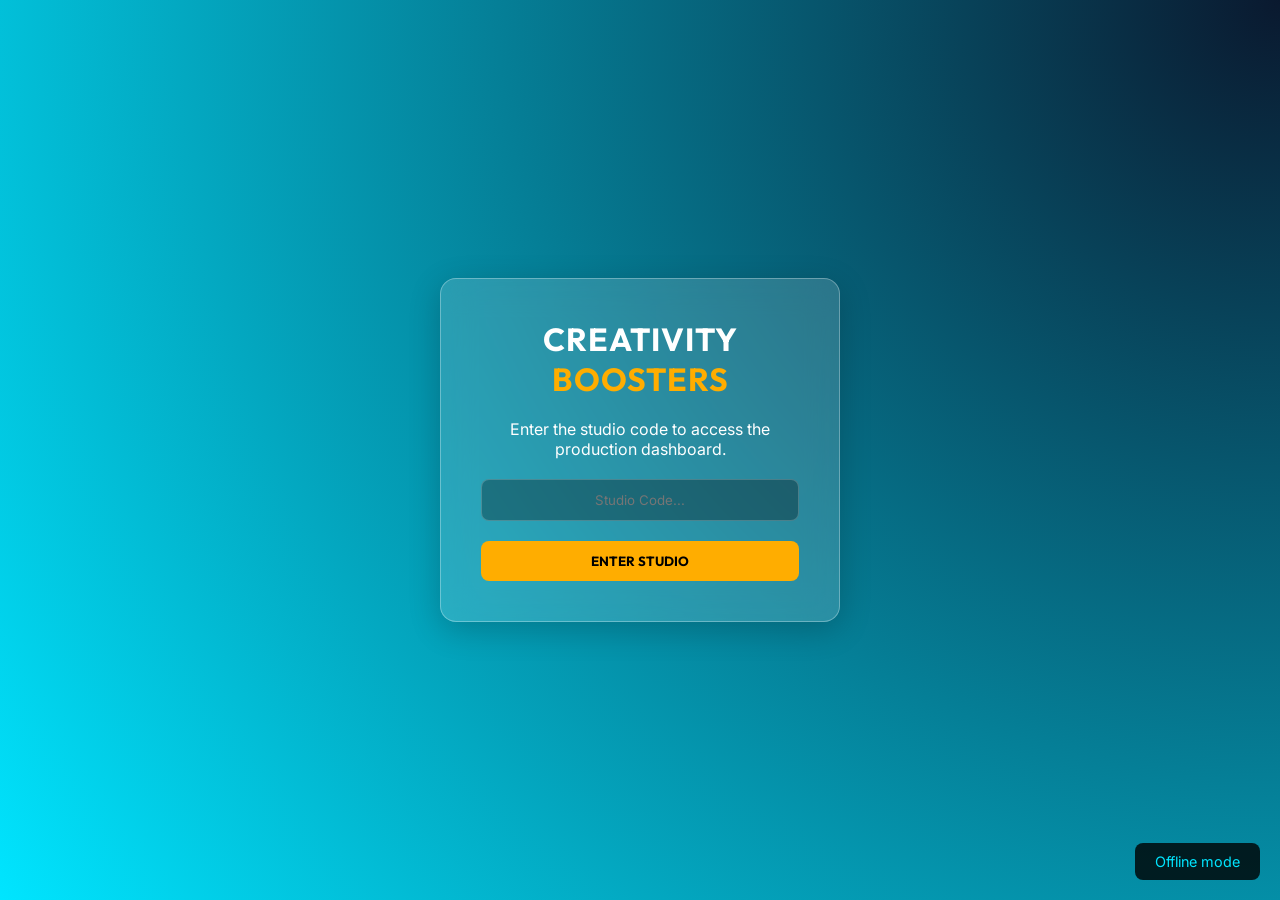
<file: index.html>
<!DOCTYPE html>
<html lang="en">

<head>
    <meta charset="UTF-8">
    <meta name="viewport" content="width=device-width, initial-scale=1.0">
    <title>Creativity Boosters | Command Center</title>
    <link rel="preconnect" href="https://fonts.googleapis.com">
    <link rel="preconnect" href="https://fonts.gstatic.com" crossorigin>
    <link href="https://fonts.googleapis.com/css2?family=Inter:wght@400;500;600&family=Outfit:wght@700;800&display=swap"
        rel="stylesheet">
    <link rel="stylesheet" href="style.css">
</head>

<body>
    <div id="app-container">

        <!-- Authentication Overlay -->
        <div id="login-overlay" class="glass-panel">
            <h1 class="logo-text">CREATIVITY <span class="accent-text">BOOSTERS</span></h1>
            <p>Enter the studio code to access the production dashboard.</p>
            <input type="password" id="password-input" placeholder="Studio Code...">
            <button id="login-btn">ENTER STUDIO</button>
            <p id="error-msg" style="color:red; display:none; margin-top:10px;">Access Denied</p>
        </div>

        <main id="dashboard" class="hidden">
            <!-- Header & Progress -->
            <header class="dashboard-header glass-panel">
                <div class="header-left">
                    <h2>CREATIVITY <span class="accent-text">BOOSTERS</span></h2>
                    <span class="badging">SEASON 1</span>
                    <button id="add-card-btn" class="add-btn" onclick="openAddModal()">+ ADD EPISODE</button>
                </div>

                <div class="progress-section">
                    <div class="progress-labels">
                        <span>Season Progress: <span id="progress-text">0/6 Ready</span></span>
                    </div>
                    <div class="progress-track">
                        <div class="progress-fill" id="season-progress"></div>
                        <div class="milestone m-50" title="Halfway There!"></div>
                        <div class="milestone m-100" title="Season Complete!"></div>
                    </div>
                </div>
            </header>

            <!-- Add Card Modal -->
            <div id="add-modal" class="modal-overlay" style="display:none;">
                <div class="modal-content glass-panel">
                    <h3>Add New Episode Idea</h3>
                    <input type="text" id="new-title" placeholder="Episode Title (e.g., Ep 09: Topic Name)">
                    <input type="text" id="new-desc" placeholder="Hook or Description">
                    <div class="modal-buttons">
                        <button onclick="closeAddModal()" class="btn-secondary">Cancel</button>
                        <button onclick="submitNewCard()" class="btn-primary">Add to Ideas</button>
                    </div>
                </div>
            </div>

            <!-- Kanban Board -->
            <section class="kanban-board">

                <!-- Column 1: IDEAS -->
                <div class="column" id="col-ideas">
                    <div class="col-header" style="border-color: var(--state-idea)">
                        <h3>IDEAS</h3>
                        <span class="count">0</span>
                    </div>
                    <div class="card-stack" id="stack-ideas" ondrop="drop(event)" ondragover="allowDrop(event)">
                        <!-- Cards injected by JS -->
                    </div>
                </div>

                <!-- Column 2: RESEARCHING (Zeigarnik Effect Zone) -->
                <div class="column" id="col-researching">
                    <div class="col-header" style="border-color: var(--state-researching)">
                        <h3>RESEARCHING <span class="badge" id="researching-badge" style="display:none"></span></h3>
                        <span class="count">0</span>
                    </div>
                    <div class="card-stack" id="stack-researching" ondrop="drop(event)" ondragover="allowDrop(event)">
                        <!-- Cards injected by JS -->
                    </div>
                </div>

                <!-- Column 3: READY -->
                <div class="column" id="col-ready">
                    <div class="col-header" style="border-color: var(--state-ready)">
                        <h3>READY</h3>
                        <span class="count">0</span>
                    </div>
                    <div class="card-stack" id="stack-ready" ondrop="drop(event)" ondragover="allowDrop(event)">
                        <!-- Cards injected by JS -->
                    </div>
                </div>

                <!-- Column 4: POST-PRODUCTION (Consolidated Checklist Zone) -->
                <div class="column" id="col-production">
                    <div class="col-header" style="border-color: var(--state-production)">
                        <h3>PRODUCTION</h3>
                        <span class="count">0</span>
                    </div>
                    <div class="card-stack" id="stack-production" ondrop="drop(event)" ondragover="allowDrop(event)">
                        <!-- Cards injected by JS -->
                    </div>
                </div>

            </section>
        </main>

    </div>
    <script src="app.js"></script>
</body>

</html>
</file>
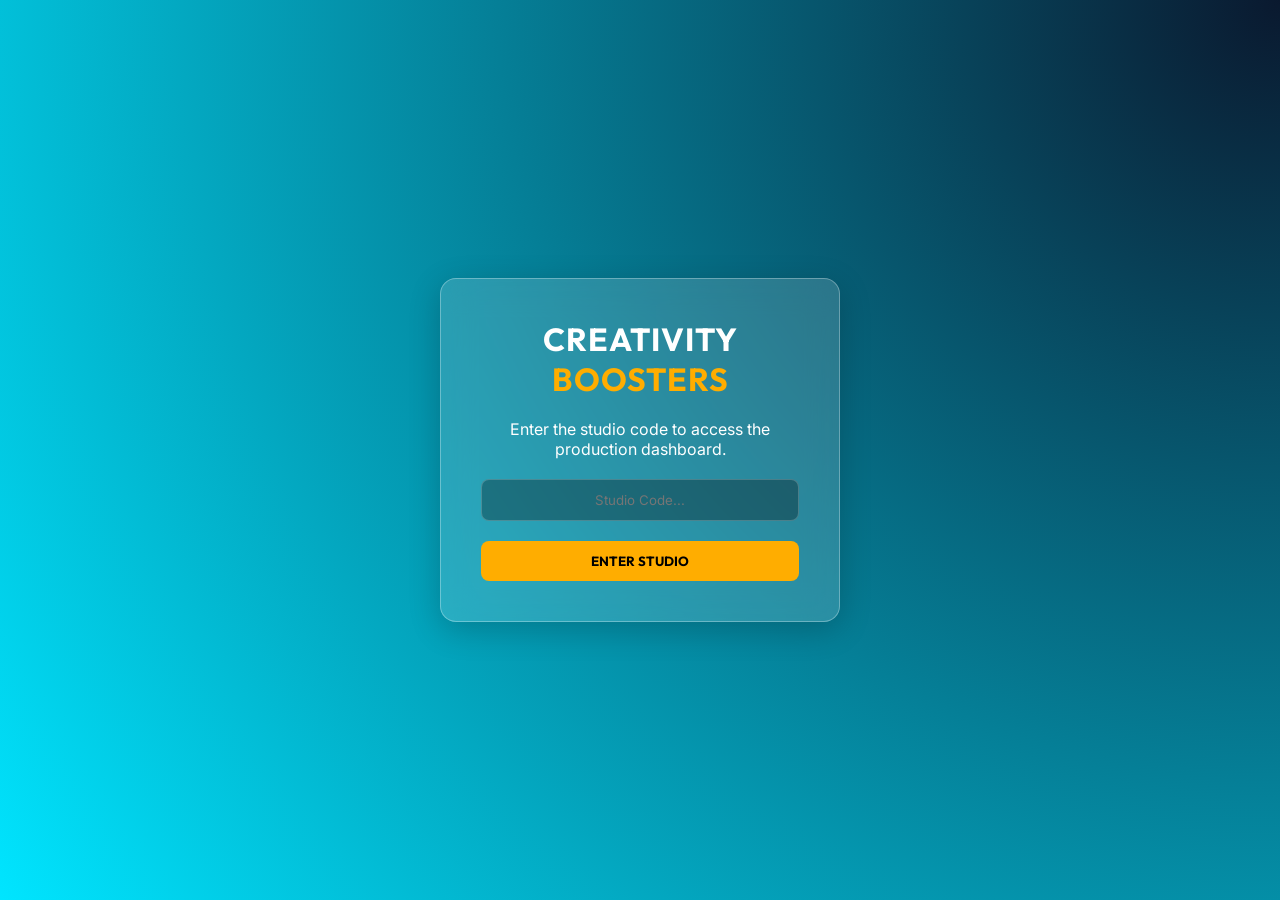
<file: dashboard/index.html>
<!DOCTYPE html>
<html lang="en">

<head>
    <meta charset="UTF-8">
    <meta name="viewport" content="width=device-width, initial-scale=1.0">
    <title>Creativity Boosters | Command Center</title>
    <link rel="preconnect" href="https://fonts.googleapis.com">
    <link rel="preconnect" href="https://fonts.gstatic.com" crossorigin>
    <link href="https://fonts.googleapis.com/css2?family=Inter:wght@400;500;600&family=Outfit:wght@700;800&display=swap"
        rel="stylesheet">
    <link rel="stylesheet" href="style.css">
</head>

<body>
    <div id="app-container">

        <!-- Authentication Overlay -->
        <div id="login-overlay" class="glass-panel">
            <h1 class="logo-text">CREATIVITY <span class="accent-text">BOOSTERS</span></h1>
            <p>Enter the studio code to access the production dashboard.</p>
            <input type="password" id="password-input" placeholder="Studio Code...">
            <button id="login-btn">ENTER STUDIO</button>
            <p id="error-msg" style="color:red; display:none; margin-top:10px;">Access Denied</p>
        </div>

        <main id="dashboard" class="hidden">
            <!-- Header & Progress -->
            <header class="dashboard-header glass-panel">
                <div class="header-left">
                    <h2>CREATIVITY <span class="accent-text">BOOSTERS</span></h2>
                    <span class="badging">SEASON 1</span>
                </div>

                <div class="progress-section">
                    <div class="progress-labels">
                        <span>Season Progress: <span id="progress-text">0/6 Ready</span></span>
                    </div>
                    <div class="progress-track">
                        <div class="progress-fill" id="season-progress"></div>
                        <div class="milestone m-50" title="Halfway There!"></div>
                        <div class="milestone m-100" title="Season Complete!"></div>
                    </div>
                </div>
            </header>

            <!-- Kanban Board -->
            <section class="kanban-board">

                <!-- Column 1: IDEAS -->
                <div class="column" id="col-ideas">
                    <div class="col-header" style="border-color: var(--state-idea)">
                        <h3>IDEAS</h3>
                        <span class="count">0</span>
                    </div>
                    <div class="card-stack" id="stack-ideas" ondrop="drop(event)" ondragover="allowDrop(event)">
                        <!-- Cards injected by JS -->
                    </div>
                </div>

                <!-- Column 2: RESEARCHING (Zeigarnik Effect Zone) -->
                <div class="column" id="col-researching">
                    <div class="col-header" style="border-color: var(--state-researching)">
                        <h3>RESEARCHING <span class="badge" id="researching-badge" style="display:none"></span></h3>
                        <span class="count">0</span>
                    </div>
                    <div class="card-stack" id="stack-researching" ondrop="drop(event)" ondragover="allowDrop(event)">
                        <!-- Cards injected by JS -->
                    </div>
                </div>

                <!-- Column 3: READY -->
                <div class="column" id="col-ready">
                    <div class="col-header" style="border-color: var(--state-ready)">
                        <h3>READY</h3>
                        <span class="count">0</span>
                    </div>
                    <div class="card-stack" id="stack-ready" ondrop="drop(event)" ondragover="allowDrop(event)">
                        <!-- Cards injected by JS -->
                    </div>
                </div>

                <!-- Column 4: POST-PRODUCTION (Consolidated Checklist Zone) -->
                <div class="column" id="col-production">
                    <div class="col-header" style="border-color: var(--state-production)">
                        <h3>PRODUCTION</h3>
                        <span class="count">0</span>
                    </div>
                    <div class="card-stack" id="stack-production" ondrop="drop(event)" ondragover="allowDrop(event)">
                        <!-- Cards injected by JS -->
                    </div>
                </div>

            </section>
        </main>

    </div>
    <script src="app.js"></script>
</body>

</html>
</file>
<file: style.css>
/* --- Variables & Reset --- */
:root {
    /* Deep Navy Backgrounds */
    --bg-main: #00E5FF;
    /* User Preference: Neon Cyan */
    --bg-secondary: #0a192f;
    /* Deep Navy: Keeps depth and readability */

    /* Accents */
    --accent-primary: #FFAD00;
    /* Boosters Orange: Complementary to Cyan */
    --accent-secondary: #ffffff;
    /* White: Clean accent against the vivid background */

    /* 
       COLOR PALETTE DOCUMENTATION:
       - --bg-main (#00E5FF): The electric cyan core of the brand. Used in gradients to provide energy.
       - --accent-primary (#FFAD00): "Creativity" signal. Used for progress bars and badges.
       - --state-researching (#FF6D00): Darker orange chosen over yellow for better readability against cyan.
       - The rest of the interface uses high-opacity glassmorphism to let the cyan shine through without compromising text legibility.
    */

    /* --- Semantic States (Status Colors) --- */
    --state-idea: #4a5568;
    /* Slate Grey: Neutral, unobtrusive for "Backlog" */
    --state-researching: #FF6D00;
    /* Deep Orange: Active Research Phase. */
    --state-ready: #00C853;
    /* Vivid Green: "Go" signal. High contrast. */
    --state-production: #6200ea;
    /* Deep Purple: "Active Work" zone. Replaces Blue/Recorded. */

    /* Glassmorphism */
    --glass-bg: rgba(255, 255, 255, 0.15);
    /* Increased opacity for better contrast on bright bg */
    --glass-border: 1px solid rgba(255, 255, 255, 0.3);
    --glass-blur: blur(16px);
    --shadow-soft: 0 8px 32px 0 rgba(0, 0, 0, 0.2);

    /* Type */
    --font-head: 'Outfit', sans-serif;
    --font-body: 'Inter', sans-serif;
    --text-bright: #ffffff;
    --text-dark: #1a202c;
    /* New dark text for better read on light/cyan areas */
    --text-muted: #e2e8f0;
    /* Lighter muted text for glass cards */
}

* {
    box-sizing: border-box;
    margin: 0;
    padding: 0;
}

body {
    background: radial-gradient(circle at top right, var(--bg-secondary), var(--bg-main));
    color: var(--text-bright);
    font-family: var(--font-body);
    height: 100vh;
    overflow: hidden;
    /* App-like feel */
}

/* --- Layout --- */
#app-container {
    max-width: 1400px;
    margin: 0 auto;
    height: 100%;
    padding: 20px;
    position: relative;
    display: flex;
    flex-direction: column;
}

.hidden {
    display: none !important;
}

/* --- Utility: Glass Panel --- */
.glass-panel {
    background: var(--glass-bg);
    backdrop-filter: var(--glass-blur);
    -webkit-backdrop-filter: var(--glass-blur);
    border: var(--glass-border);
    border-radius: 16px;
    box-shadow: var(--shadow-soft);
}

/* --- Login Overlay --- */
#login-overlay {
    position: absolute;
    top: 50%;
    left: 50%;
    transform: translate(-50%, -50%);
    width: 400px;
    padding: 40px;
    text-align: center;
    z-index: 100;
}

.logo-text {
    font-family: var(--font-head);
    font-size: 2rem;
    margin-bottom: 20px;
    letter-spacing: 1px;
}

.accent-text {
    color: var(--accent-primary);
}

#password-input {
    width: 100%;
    padding: 12px;
    margin: 20px 0;
    background: rgba(0, 0, 0, 0.3);
    border: 1px solid rgba(255, 255, 255, 0.2);
    border-radius: 8px;
    color: white;
    font-family: var(--font-body);
    text-align: center;
}

#login-btn {
    width: 100%;
    padding: 12px;
    background: var(--accent-primary);
    border: none;
    border-radius: 8px;
    color: black;
    font-weight: bold;
    cursor: pointer;
    font-family: var(--font-head);
    transition: transform 0.2s;
}

#login-btn:hover {
    transform: scale(1.02);
}

/* --- Dashboard Header --- */
.dashboard-header {
    display: flex;
    justify-content: space-between;
    align-items: center;
    padding: 20px 30px;
    margin-bottom: 20px;
}

.badging {
    background: rgba(0, 0, 0, 0.3);
    padding: 4px 8px;
    border-radius: 4px;
    font-size: 0.8rem;
    color: var(--text-muted);
    margin-left: 10px;
    border: 1px solid rgba(255, 255, 255, 0.1);
}

/* --- Progress Bar (Goal Gradient) --- */
.progress-section {
    width: 400px;
}

.progress-labels {
    display: flex;
    justify-content: space-between;
    font-size: 0.9rem;
    margin-bottom: 8px;
    color: var(--text-muted);
}

.progress-track {
    height: 12px;
    background: rgba(0, 0, 0, 0.4);
    border-radius: 6px;
    position: relative;
    overflow: visible;
    /* To let milestones pop out */
}

.progress-fill {
    height: 100%;
    width: 0%;
    /* JS updates this */
    background: linear-gradient(90deg, var(--accent-secondary), var(--accent-primary));
    border-radius: 6px;
    transition: width 0.8s cubic-bezier(0.22, 1, 0.36, 1);
}

.milestone {
    width: 16px;
    height: 16px;
    background: var(--bg-main);
    border: 2px solid var(--text-muted);
    border-radius: 50%;
    position: absolute;
    top: -2px;
    z-index: 2;
}

.m-50 {
    left: 50%;
    transform: translateX(-50%);
}

.m-100 {
    right: -2px;
}

/* Milestone Animation */
@keyframes glow {
    0% {
        box-shadow: 0 0 5px var(--accent-primary);
    }

    50% {
        box-shadow: 0 0 20px var(--accent-primary);
    }

    100% {
        box-shadow: 0 0 5px var(--accent-primary);
    }
}

.progress-fill.glow-active {
    animation: glow 2s infinite;
}

/* --- Kanban Board --- */
.kanban-board {
    display: flex;
    gap: 20px;
    flex: 1;
    overflow-x: auto;
    padding-bottom: 10px;
}

.column {
    flex: 1;
    min-width: 250px;
    display: flex;
    flex-direction: column;
    background: rgba(0, 0, 0, 0.2);
    border-radius: 16px;
    padding: 10px;
}

/* Zeigarnik Effect: Researching Column */
#col-researching {
    background: rgba(0, 0, 0, 0.35);
    /* Much darker to stand out against Cyan */
    /*background: rgba(255, 173, 0, 0.05);*/
    /* Very subtle tint */
}

/* Researching Badge */
#researching-badge {
    background: #ff4757;
    width: 10px;
    height: 10px;
    border-radius: 50%;
    display: inline-block;
    margin-left: 5px;
    box-shadow: 0 0 8px #ff4757;
    animation: badgePulse 2s infinite;
}

@keyframes badgePulse {
    0% {
        opacity: 0.5;
    }

    50% {
        opacity: 1;
    }

    100% {
        opacity: 0.5;
    }
}

.col-header {
    display: flex;
    justify-content: space-between;
    align-items: center;
    padding: 15px;
    border-top: 3px solid transparent;
    /* Colored via inline style */
    color: var(--text-muted);
    font-weight: 600;
    font-size: 0.9rem;
    letter-spacing: 1px;
}

.card-stack {
    flex: 1;
    overflow-y: auto;
    padding: 5px;
}

/* --- Cards --- */
.task-card {
    background: rgba(255, 255, 255, 0.08);
    backdrop-filter: blur(5px);
    border: 1px solid rgba(255, 255, 255, 0.05);
    border-radius: 12px;
    padding: 15px;
    margin-bottom: 10px;
    cursor: grab;
    transition: all 0.2s ease;
    border-left: 3px solid transparent;
}

.task-card:hover {
    transform: translateY(-3px);
    background: rgba(255, 255, 255, 0.12);
}

.task-card h4 {
    color: white;
    font-size: 1rem;
    margin-bottom: 5px;
}

.task-card p {
    font-size: 0.8rem;
    color: var(--text-muted);
}

/* Dragging visual */
.is-dragging {
    opacity: 0.5;
    transform: rotate(3deg) scale(0.95);
    background: var(--accent-secondary);
}

/* Pulsing Border for Research */
#col-researching .task-card {
    border-left-color: var(--state-researching);
    /* animation: cardPulse 4s infinite; removed for cleaner look, static border is enough cue */
}

/* --- Add Card Button --- */
.add-btn {
    background: var(--accent-primary);
    color: black;
    border: none;
    padding: 8px 16px;
    border-radius: 8px;
    font-weight: bold;
    cursor: pointer;
    margin-left: 15px;
    font-family: var(--font-head);
    transition: transform 0.2s, box-shadow 0.2s;
}

.add-btn:hover {
    transform: scale(1.05);
    box-shadow: 0 4px 15px rgba(255, 173, 0, 0.4);
}

/* --- Modal --- */
.modal-overlay {
    position: fixed;
    top: 0;
    left: 0;
    width: 100%;
    height: 100%;
    background: rgba(0, 0, 0, 0.7);
    display: flex;
    justify-content: center;
    align-items: center;
    z-index: 200;
}

.modal-content {
    width: 400px;
    padding: 30px;
    text-align: center;
}

.modal-content h3 {
    margin-bottom: 20px;
    font-family: var(--font-head);
}

.modal-content input {
    width: 100%;
    padding: 12px;
    margin-bottom: 15px;
    background: rgba(0, 0, 0, 0.3);
    border: 1px solid rgba(255, 255, 255, 0.2);
    border-radius: 8px;
    color: white;
    font-family: var(--font-body);
}

.modal-buttons {
    display: flex;
    gap: 10px;
    justify-content: center;
}

.btn-primary {
    background: var(--accent-primary);
    color: black;
    border: none;
    padding: 10px 20px;
    border-radius: 8px;
    font-weight: bold;
    cursor: pointer;
}

.btn-secondary {
    background: transparent;
    color: var(--text-muted);
    border: 1px solid rgba(255, 255, 255, 0.2);
    padding: 10px 20px;
    border-radius: 8px;
    cursor: pointer;
}

.btn-primary:hover,
.btn-secondary:hover {
    transform: scale(1.02);
}

.header-left {
    display: flex;
    align-items: center;
}
</file>
<file: dashboard/style.css>
/* --- Variables & Reset --- */
:root {
    /* Deep Navy Backgrounds */
    --bg-main: #00E5FF;
    /* User Preference: Neon Cyan */
    --bg-secondary: #0a192f;
    /* Deep Navy: Keeps depth and readability */

    /* Accents */
    --accent-primary: #FFAD00;
    /* Boosters Orange: Complementary to Cyan */
    --accent-secondary: #ffffff;
    /* White: Clean accent against the vivid background */

    /* 
       COLOR PALETTE DOCUMENTATION:
       - --bg-main (#00E5FF): The electric cyan core of the brand. Used in gradients to provide energy.
       - --accent-primary (#FFAD00): "Creativity" signal. Used for progress bars and badges.
       - --state-researching (#FF6D00): Darker orange chosen over yellow for better readability against cyan.
       - The rest of the interface uses high-opacity glassmorphism to let the cyan shine through without compromising text legibility.
    */

    /* --- Semantic States (Status Colors) --- */
    --state-idea: #4a5568;
    /* Slate Grey: Neutral, unobtrusive for "Backlog" */
    --state-researching: #FF6D00;
    /* Deep Orange: Active Research Phase. */
    --state-ready: #00C853;
    /* Vivid Green: "Go" signal. High contrast. */
    --state-production: #6200ea;
    /* Deep Purple: "Active Work" zone. Replaces Blue/Recorded. */

    /* Glassmorphism */
    --glass-bg: rgba(255, 255, 255, 0.15);
    /* Increased opacity for better contrast on bright bg */
    --glass-border: 1px solid rgba(255, 255, 255, 0.3);
    --glass-blur: blur(16px);
    --shadow-soft: 0 8px 32px 0 rgba(0, 0, 0, 0.2);

    /* Type */
    --font-head: 'Outfit', sans-serif;
    --font-body: 'Inter', sans-serif;
    --text-bright: #ffffff;
    --text-dark: #1a202c;
    /* New dark text for better read on light/cyan areas */
    --text-muted: #e2e8f0;
    /* Lighter muted text for glass cards */
}

* {
    box-sizing: border-box;
    margin: 0;
    padding: 0;
}

body {
    background: radial-gradient(circle at top right, var(--bg-secondary), var(--bg-main));
    color: var(--text-bright);
    font-family: var(--font-body);
    height: 100vh;
    overflow: hidden;
    /* App-like feel */
}

/* --- Layout --- */
#app-container {
    max-width: 1400px;
    margin: 0 auto;
    height: 100%;
    padding: 20px;
    position: relative;
    display: flex;
    flex-direction: column;
}

.hidden {
    display: none !important;
}

/* --- Utility: Glass Panel --- */
.glass-panel {
    background: var(--glass-bg);
    backdrop-filter: var(--glass-blur);
    -webkit-backdrop-filter: var(--glass-blur);
    border: var(--glass-border);
    border-radius: 16px;
    box-shadow: var(--shadow-soft);
}

/* --- Login Overlay --- */
#login-overlay {
    position: absolute;
    top: 50%;
    left: 50%;
    transform: translate(-50%, -50%);
    width: 400px;
    padding: 40px;
    text-align: center;
    z-index: 100;
}

.logo-text {
    font-family: var(--font-head);
    font-size: 2rem;
    margin-bottom: 20px;
    letter-spacing: 1px;
}

.accent-text {
    color: var(--accent-primary);
}

#password-input {
    width: 100%;
    padding: 12px;
    margin: 20px 0;
    background: rgba(0, 0, 0, 0.3);
    border: 1px solid rgba(255, 255, 255, 0.2);
    border-radius: 8px;
    color: white;
    font-family: var(--font-body);
    text-align: center;
}

#login-btn {
    width: 100%;
    padding: 12px;
    background: var(--accent-primary);
    border: none;
    border-radius: 8px;
    color: black;
    font-weight: bold;
    cursor: pointer;
    font-family: var(--font-head);
    transition: transform 0.2s;
}

#login-btn:hover {
    transform: scale(1.02);
}

/* --- Dashboard Header --- */
.dashboard-header {
    display: flex;
    justify-content: space-between;
    align-items: center;
    padding: 20px 30px;
    margin-bottom: 20px;
}

.badging {
    background: rgba(0, 0, 0, 0.3);
    padding: 4px 8px;
    border-radius: 4px;
    font-size: 0.8rem;
    color: var(--text-muted);
    margin-left: 10px;
    border: 1px solid rgba(255, 255, 255, 0.1);
}

/* --- Progress Bar (Goal Gradient) --- */
.progress-section {
    width: 400px;
}

.progress-labels {
    display: flex;
    justify-content: space-between;
    font-size: 0.9rem;
    margin-bottom: 8px;
    color: var(--text-muted);
}

.progress-track {
    height: 12px;
    background: rgba(0, 0, 0, 0.4);
    border-radius: 6px;
    position: relative;
    overflow: visible;
    /* To let milestones pop out */
}

.progress-fill {
    height: 100%;
    width: 0%;
    /* JS updates this */
    background: linear-gradient(90deg, var(--accent-secondary), var(--accent-primary));
    border-radius: 6px;
    transition: width 0.8s cubic-bezier(0.22, 1, 0.36, 1);
}

.milestone {
    width: 16px;
    height: 16px;
    background: var(--bg-main);
    border: 2px solid var(--text-muted);
    border-radius: 50%;
    position: absolute;
    top: -2px;
    z-index: 2;
}

.m-50 {
    left: 50%;
    transform: translateX(-50%);
}

.m-100 {
    right: -2px;
}

/* Milestone Animation */
@keyframes glow {
    0% {
        box-shadow: 0 0 5px var(--accent-primary);
    }

    50% {
        box-shadow: 0 0 20px var(--accent-primary);
    }

    100% {
        box-shadow: 0 0 5px var(--accent-primary);
    }
}

.progress-fill.glow-active {
    animation: glow 2s infinite;
}

/* --- Kanban Board --- */
.kanban-board {
    display: flex;
    gap: 20px;
    flex: 1;
    overflow-x: auto;
    padding-bottom: 10px;
}

.column {
    flex: 1;
    min-width: 250px;
    display: flex;
    flex-direction: column;
    background: rgba(0, 0, 0, 0.2);
    border-radius: 16px;
    padding: 10px;
}

/* Zeigarnik Effect: Researching Column */
#col-researching {
    background: rgba(0, 0, 0, 0.35);
    /* Much darker to stand out against Cyan */
    /*background: rgba(255, 173, 0, 0.05);*/
    /* Very subtle tint */
}

/* Researching Badge */
#researching-badge {
    background: #ff4757;
    width: 10px;
    height: 10px;
    border-radius: 50%;
    display: inline-block;
    margin-left: 5px;
    box-shadow: 0 0 8px #ff4757;
    animation: badgePulse 2s infinite;
}

@keyframes badgePulse {
    0% {
        opacity: 0.5;
    }

    50% {
        opacity: 1;
    }

    100% {
        opacity: 0.5;
    }
}

.col-header {
    display: flex;
    justify-content: space-between;
    align-items: center;
    padding: 15px;
    border-top: 3px solid transparent;
    /* Colored via inline style */
    color: var(--text-muted);
    font-weight: 600;
    font-size: 0.9rem;
    letter-spacing: 1px;
}

.card-stack {
    flex: 1;
    overflow-y: auto;
    padding: 5px;
}

/* --- Cards --- */
.task-card {
    background: rgba(255, 255, 255, 0.08);
    backdrop-filter: blur(5px);
    border: 1px solid rgba(255, 255, 255, 0.05);
    border-radius: 12px;
    padding: 15px;
    margin-bottom: 10px;
    cursor: grab;
    transition: all 0.2s ease;
    border-left: 3px solid transparent;
}

.task-card:hover {
    transform: translateY(-3px);
    background: rgba(255, 255, 255, 0.12);
}

.task-card h4 {
    color: white;
    font-size: 1rem;
    margin-bottom: 5px;
}

.task-card p {
    font-size: 0.8rem;
    color: var(--text-muted);
}

/* Dragging visual */
.is-dragging {
    opacity: 0.5;
    transform: rotate(3deg) scale(0.95);
    background: var(--accent-secondary);
}

/* Pulsing Border for Research */
#col-researching .task-card {
    border-left-color: var(--state-researching);
    /* animation: cardPulse 4s infinite; removed for cleaner look, static border is enough cue */
}
</file>
